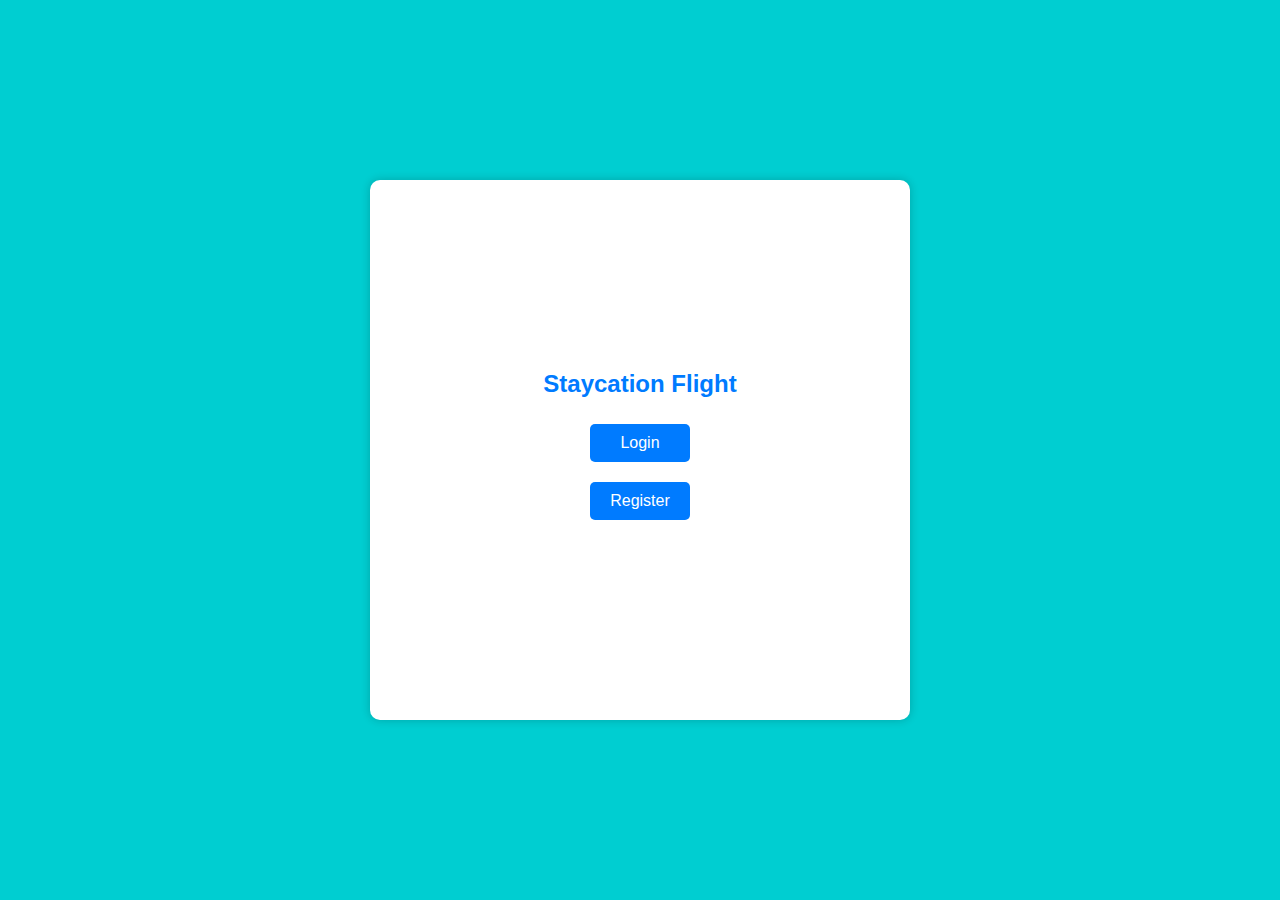
<file: index.html>
<!DOCTYPE html>
<html lang="en">
<head>
    <meta charset="UTF-8">
    <meta name="viewport" content="width=device-width, initial-scale=1.0">
    <link rel="stylesheet" type="text/css" href="styles/main.css">
    <title>Menu Page</title>
</head>
<body>
    <div class="container">
        <div class="menu-box">
            <h1 class="game-title">Staycation Flight</h1>
            <button id="login-button">Login</button>
            <button id="register-button">Register</button>
        </div>
    </div>
    <script src="redirection.js"></script>
</body>
</html>
</file>
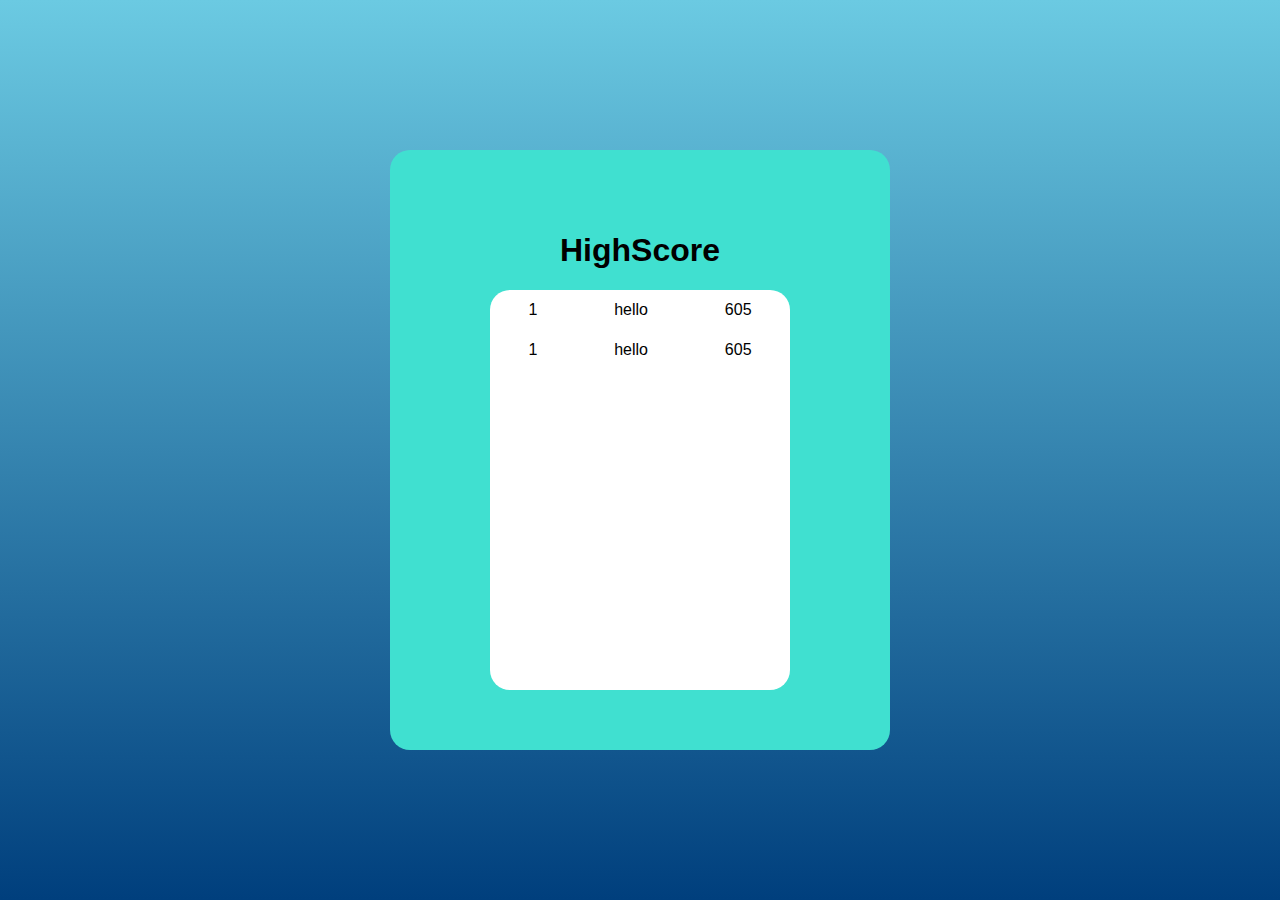
<file: highscore.html>
<!DOCTYPE html>
<html lang="en">
<head>
    <meta charset="UTF-8">
    <meta name="viewport" content="width=device-width, initial-scale=1.0">
    <link rel="stylesheet" href="styles/highscore.css">
    <title>HighScore</title>
</head>
<body>
    <div class="container">
        <h1 class="highscore">HighScore</h1>
        <div class="highscore-box">
            <div class="highscore-row">
                <p>1</p>
                <p>hello</p>
                <p>605</p>
            </div>
            <div class="highscore-row">
                <p>1</p>
                <p>hello</p>
                <p>605</p>
            </div>
        </div> 
    </div>
    <script src="highscore.js"></script>
</body>
</html>
</file>
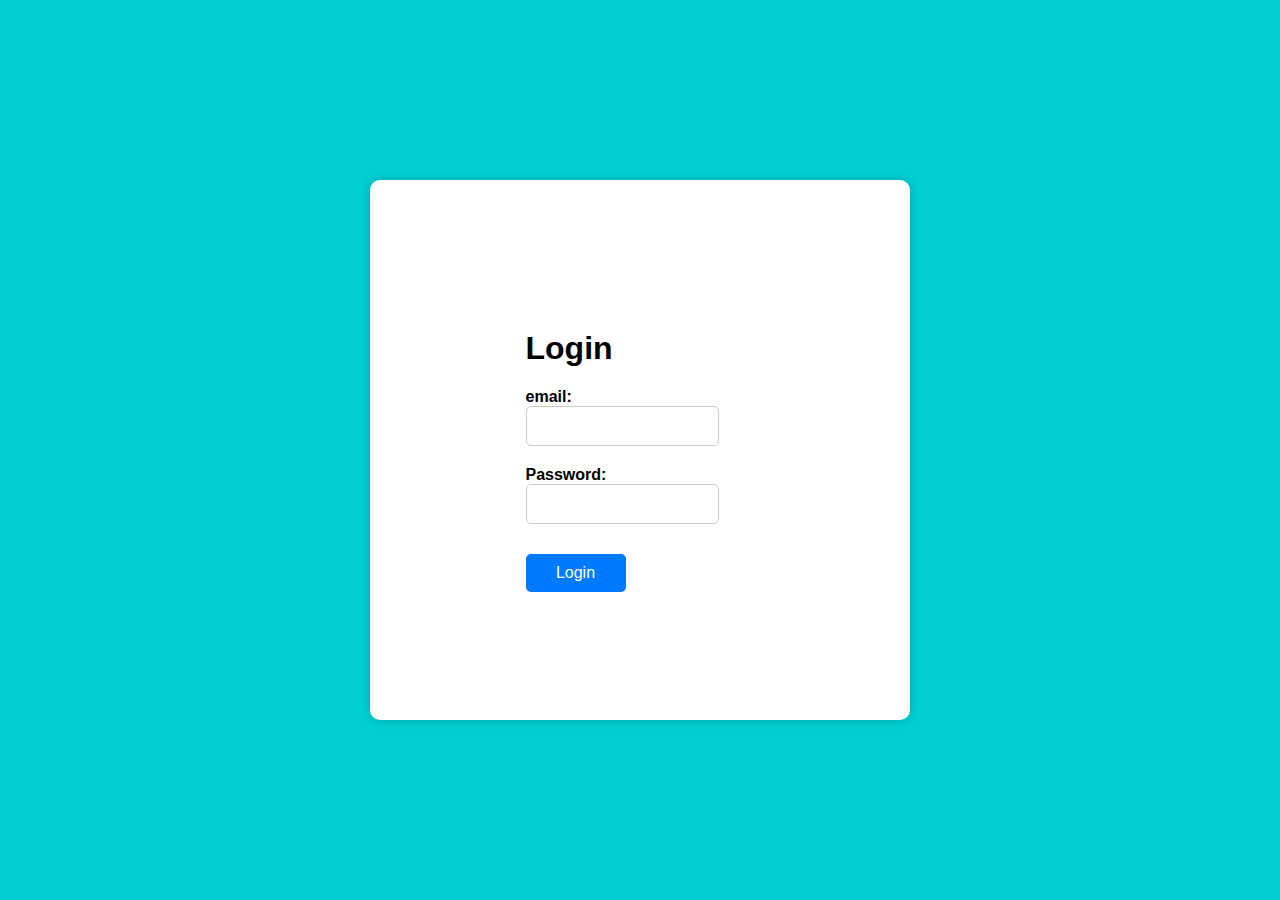
<file: login.html>
<!DOCTYPE html>
<html lang="en">
<head>
    <meta charset="UTF-8">
    <meta name="viewport" content="width=device-width, initial-scale=1.0">
    <link rel="stylesheet" href="styles/login.css">
    <title>Login</title>
</head>
<body>
    <div class="container">
        <form id="login-form">
            <h1>Login</h1>
            <label for="email">email:</label>
            <br>
            <input type="text" id="email" required>
            <br>
            <label for="password">Password:</label>
            <br>
            <input type="password" id="password" required>
            <br>
            <button type="submit">Login</button>
        </form>
    </div>
    <script src="./login.js"></script>
</body>
</html>
</file>
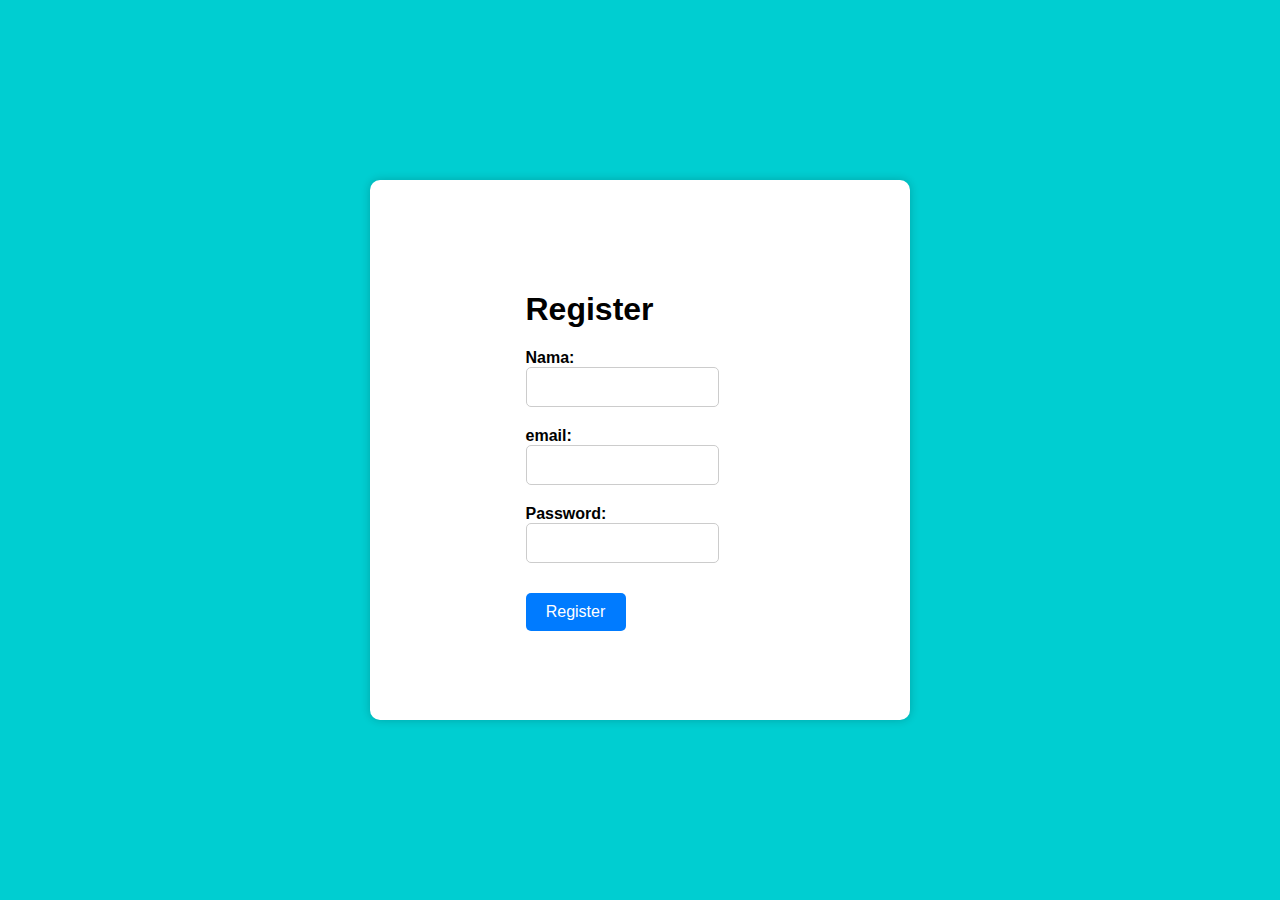
<file: register.html>
<!DOCTYPE html>
<html lang="en">
<head>
    <meta charset="UTF-8">
    <meta name="viewport" content="width=device-width, initial-scale=1.0">
    <link rel="stylesheet" href="styles/login.css">
    <title>Document</title>
</head>
<body>
    <div class="container">
        <form id="register-form">
            <h1>Register</h1>
            <label for="nama">Nama:</label>
            <br>
            <input type="text" id="name" required>
            <br>
            <label for="email">email:</label>
            <br>
            <input type="email" id="email" required>
            <br>
            <label for="password">Password:</label>
            <br>
            <input type="password" id="password" required>
            <br>
            <button type="submit">Register</button>
        </form>
    </div>
    <script src="register.js"></script>
</body>
</html>
</file>
<file: styles/main.css>
body {
    font-family: Arial, sans-serif;
    background-color: #00CED1;
    margin: 0;
    padding: 0;
    display: flex;
    justify-content: center;
    align-items: center;
    height: 100vh;
}

.container {
    text-align: center;
}

.menu-box {
    background-color: #fff;
    padding: 20px;
    border-radius: 10px;
    box-shadow: 0 0 10px rgba(0, 0, 0, 0.2);
    height: 500px;
    width: 500px;
    display: flex;
    flex-direction: column;
    justify-content: center;
    align-items: center;
}

.game-title {
    font-size: 24px;
    color: #007BFF; /* Blue */
    margin-top: 0;
}

button {
    background-color: #007BFF;
    color: #fff;
    border: none;
    padding: 10px 20px;
    margin: 10px;
    cursor: pointer;
    font-size: 16px;
    border-radius: 5px;
    transition: background-color 0.3s;
    width: 100px;
}

button:hover {
    background-color: #0056b3;
}
</file>
<file: styles/highscore.css>
body {
    font-family: Arial, sans-serif;
    width: 100vw;
    height: 100vh;
    overflow: hidden;
    background-image: -webkit-linear-gradient(#6BCAE2,#003F7D);
    margin: 0;
    padding: 0;
    display: flex;
    justify-content: center;
    align-items: center;
}

.container {
    width: 500px;
    height: 600px;
    background-color: turquoise;
    border-radius: 20px;
    display: flex;
    flex-direction: column;
    justify-content: center;
    align-items: center;
}

.highscore-box{
    width: 300px;
    height: 400px;
    background-color: white;
    border-radius: 20px;
    display: flex;
    flex-direction: column;
    justify-content: start;
    align-items: center;
    text-align: center;
}

.highscore-row {
    display: flex;
    flex-direction: row;
    justify-content: space-around;
    align-items: center;
    height: 20px;
    width: 100%;
    margin: 10px;
    font-family: Arial, sans-serif;
}
</file>
<file: styles/login.css>
body {
    font-family: Arial, sans-serif;
    background-color: #00CED1;
    margin: 0;
    padding: 0;
    display: flex;
    justify-content: center;
    align-items: center;
    height: 100vh;
}

.container {
    background-color: #fff;
    padding: 20px;
    border-radius: 10px;
    box-shadow: 0 0 10px rgba(0, 0, 0, 0.2);
    height: 500px;
    width: 500px;
    display: flex;
    flex-direction: column;
    justify-content: center;
    align-items: center;
}

label {
    margin-bottom: 10px;
    font-size: 16px;
    font-weight: bold;
}

input {
    width: 75%;
    padding: 10px;
    margin-bottom: 20px;
    border: 1px solid #ccc;
    border-radius: 5px;
    font-size: 16px;
}

button {
    background-color: #007BFF;
    color: #fff;
    border: none;
    padding: 10px 20px;
    margin-top: 10px;
    cursor: pointer;
    font-size: 16px;
    border-radius: 5px;
    transition: background-color 0.3s;
    width: 100px;
}

button:hover {
    background-color: #0056b3;
}
</file>
